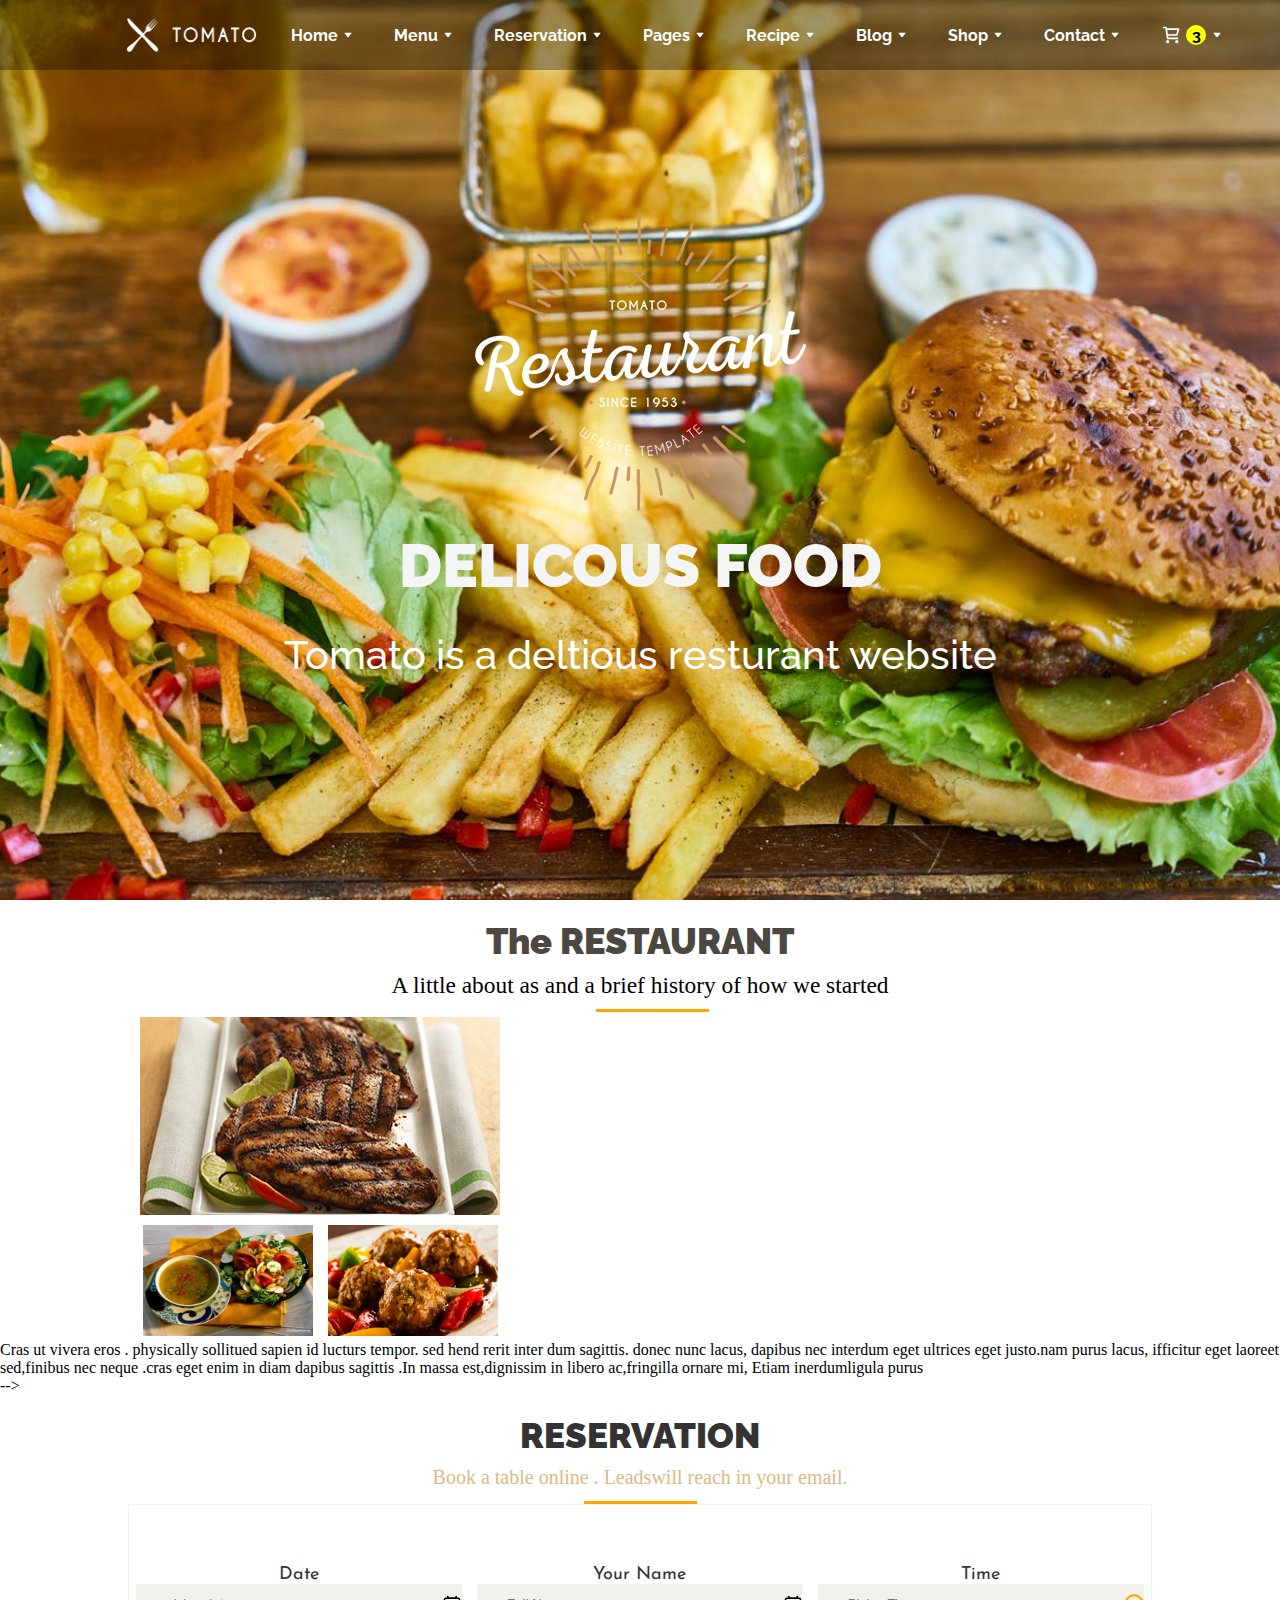
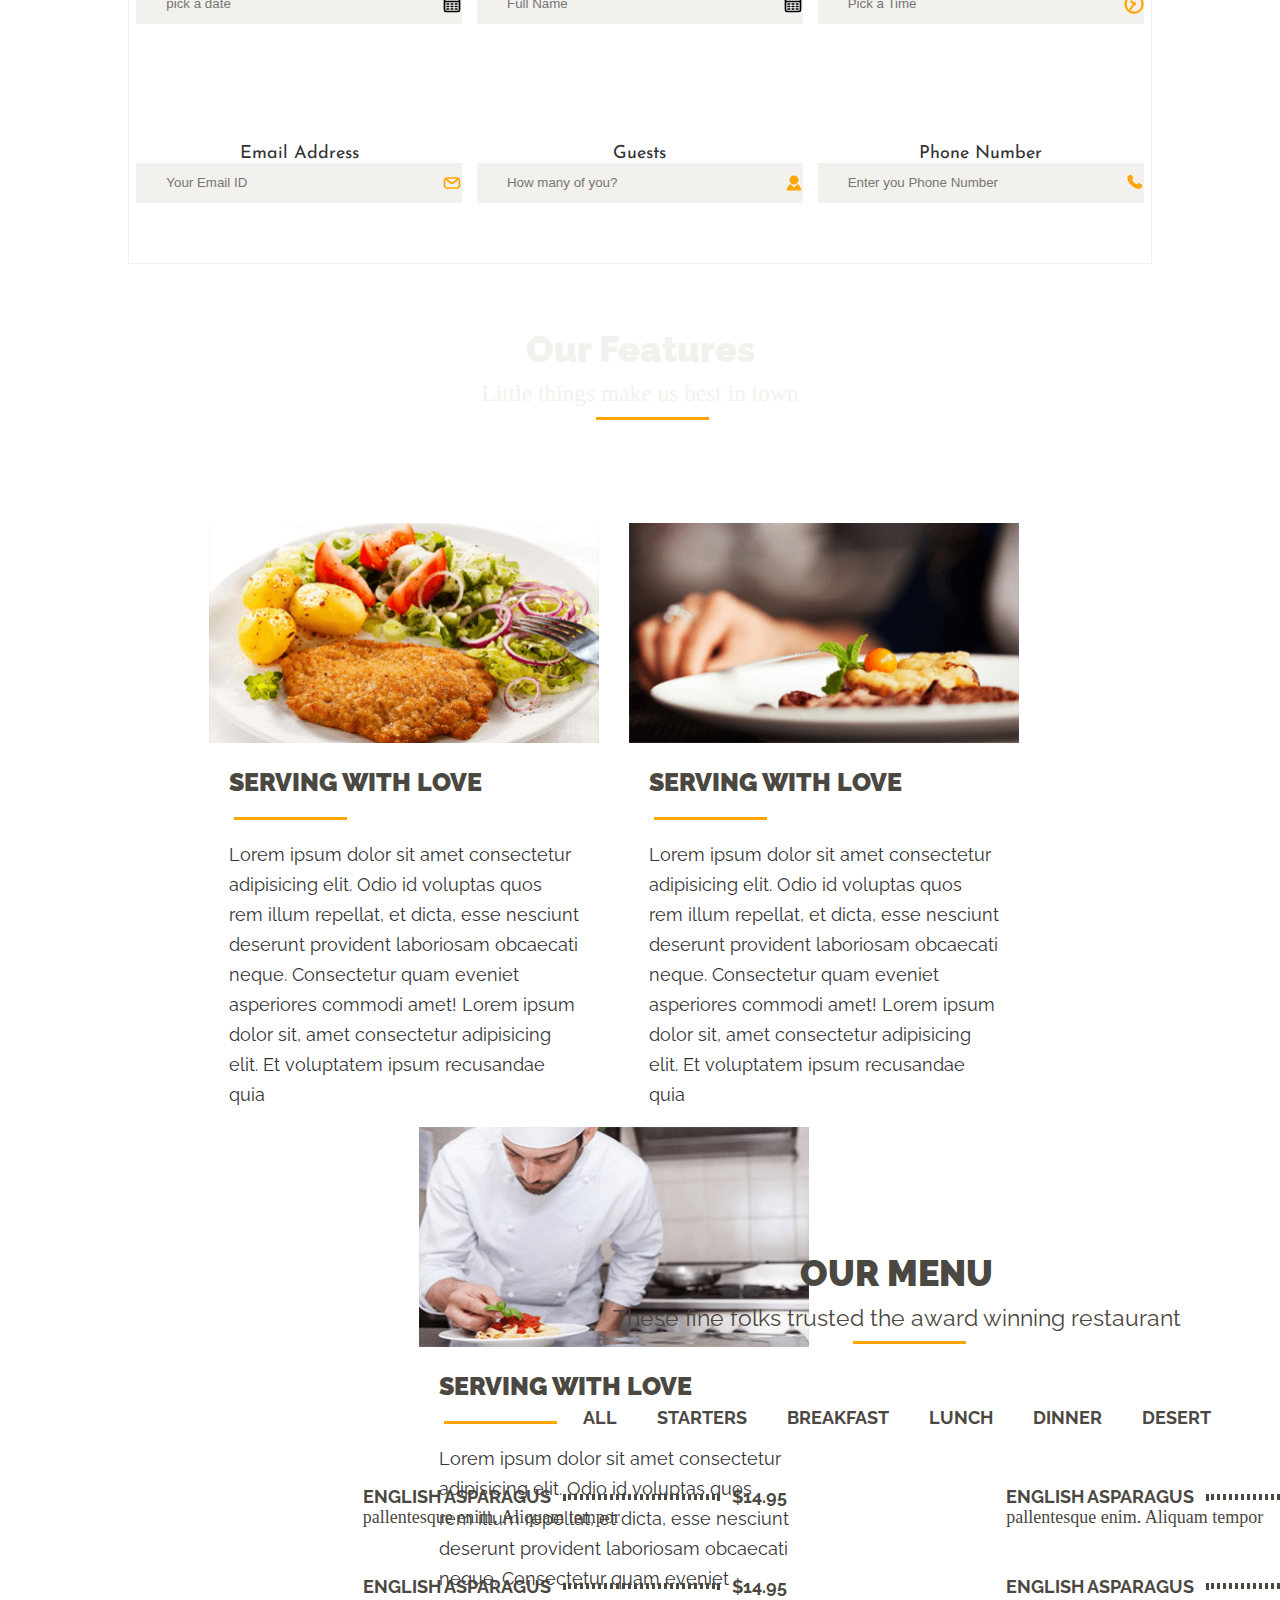
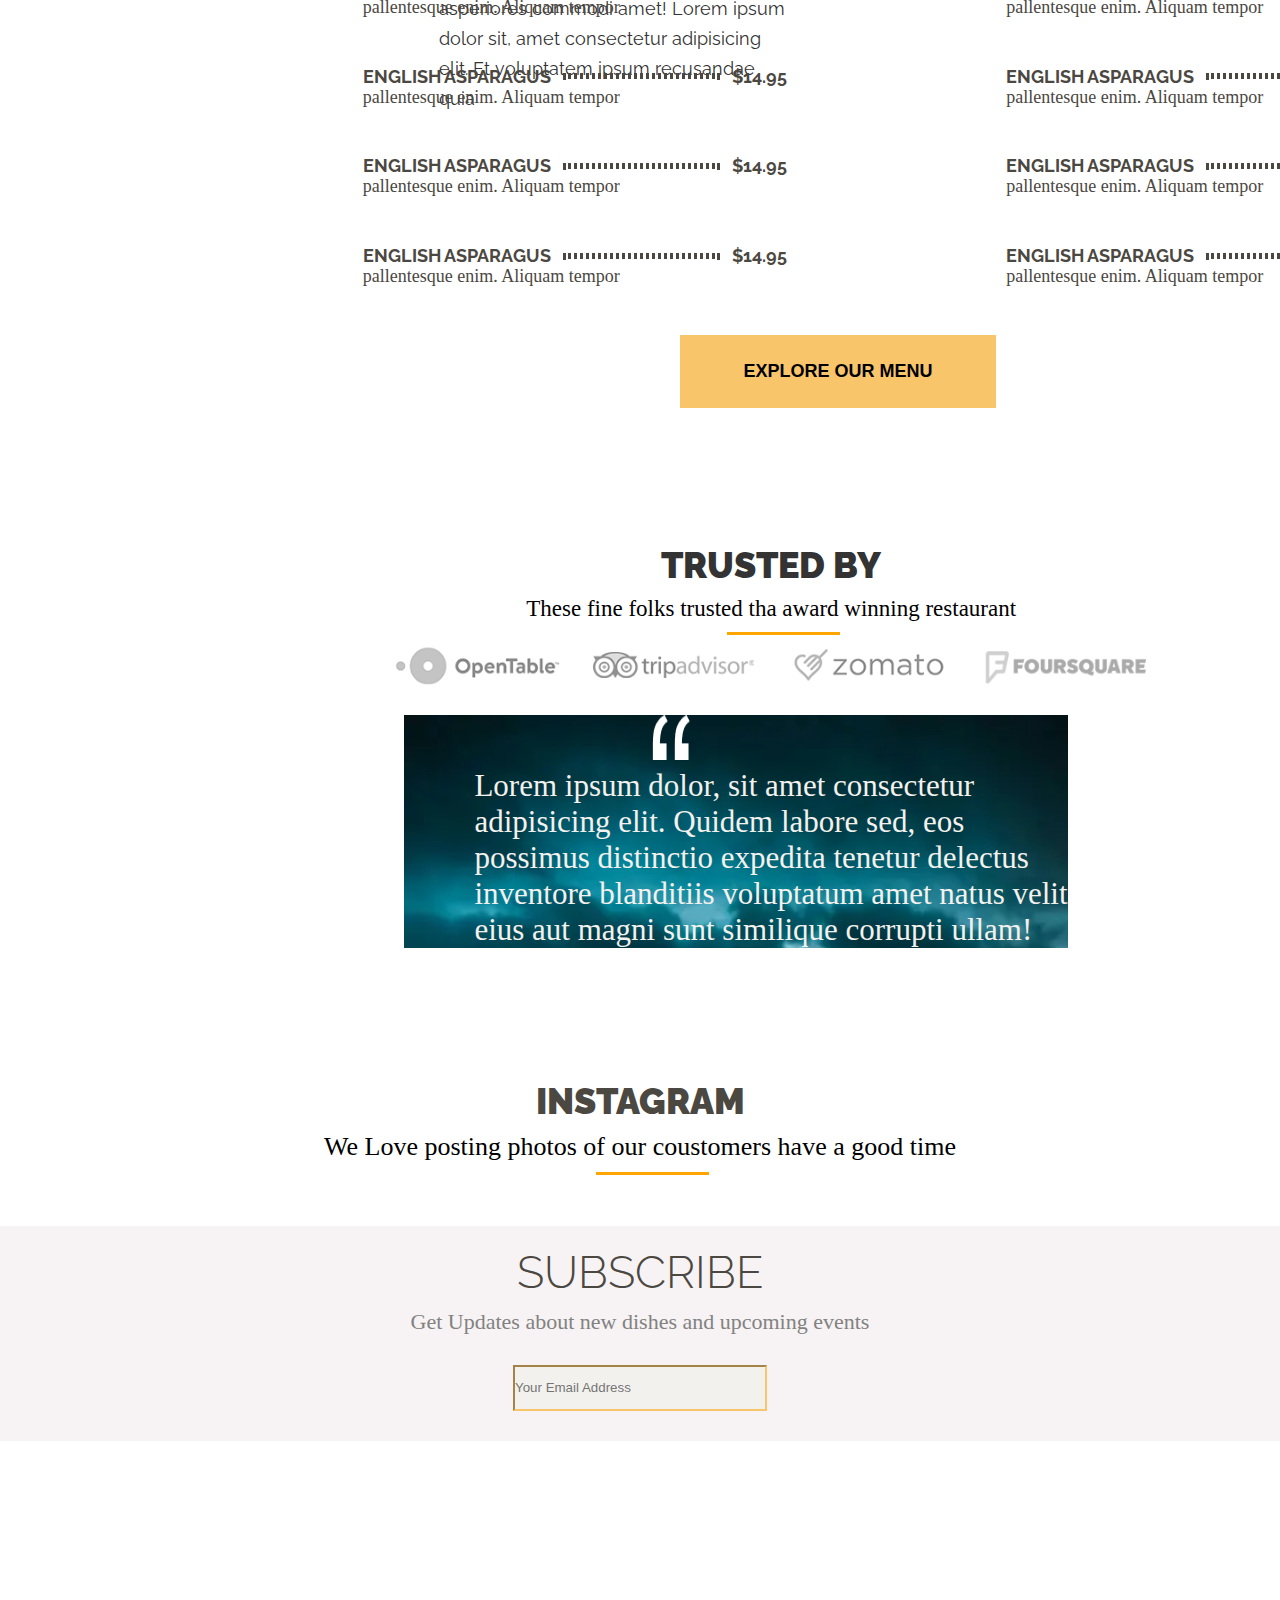
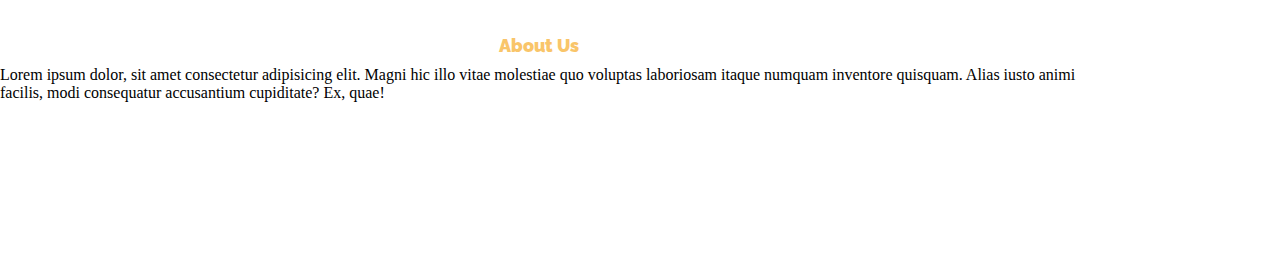
<file: index.html>
<!DOCTYPE html>
<html lang="en">

<head>
    <meta charset="UTF-8">
    <meta name="viewport" content="width=device-width, initial-scale=1.0">
    <title>Document</title>
    <link rel="stylesheet" href="/style.css">
</head>

<body>
    <header>
        <img src="/img/logo.png" alt="" height="34" width="130" class="logo">
        <nav class="nav-bar">
            <div class="navbar">

                <a href="">Home</a>
                <img src="/img/dropdown-svgrepo-com.svg" alt="" height="12" width="12">
            </div>
            <div>
                <a href="">Menu</a>
                <img src="/img/dropdown-svgrepo-com.svg" alt="" height="12" width="12">
            </div>
            <div>
                <a href="">Reservation</a>
                <img src="/img/dropdown-svgrepo-com.svg" alt="" height="12" width="12">
            </div>
            <div>
                <a href="">Pages</a>
                <img src="/img/dropdown-svgrepo-com.svg" alt="" height="12" width="12">
            </div>
            <div>
                <a href="">Recipe</a>
                <img src="/img/dropdown-svgrepo-com.svg" alt="" height="12" width="12">
            </div>
            <div>
                <a href="">Blog</a>
                <img src="/img/dropdown-svgrepo-com.svg" alt="" height="12" width="12">
            </div>
            <div>
                <a href="">Shop</a>
                <img src="/img/dropdown-svgrepo-com.svg" alt="" height="12" width="12">
            </div>
            <div>
                <a href="">Contact</a>
                <img src="/img/dropdown-svgrepo-com.svg" alt="" height="12" width="12">
            </div>
            <div class="cart">
                <img src="/img/cart-shopping-svgrepo-com.svg" alt="cart" height="20" width="20">
                <div class="cart-num">
                    3
                </div>
                <img src="/img/dropdown-svgrepo-com.svg" alt="" height="12" width="12">
            </div>


        </nav>




    </header>
    <main>
        <section class="hero-section">
            <img src="/img/hero-logo.png" alt="" class="hero-logo">
            <h1>DELICOUS FOOD</h1>
            <p class="white">Tomato is a deltious resturant website</p>
            <!-- <img src="/img/arrow-down.png" alt="" height="58" width="35" > -->
        </section>

        <section class="empty-section">
            <div>
                <h1 class="brief">The RESTAURANT</h1>
                <p class="brief1">A little about as and a brief history of how we started</p>
                <p class="line"> </p>


            </div>


            <div class="hero">
                <div>

                    <img src="/img/thumb1.png" alt="" height="198.3" width="360">
                </div>

                <div>
                    <img src="/img/pic2.jpg" alt="" height="110.3" width="170">
                    <img src="/img/pic3.jpg" alt="" height="110.3" width="170">
                </div>
            </div>
            </div>

            <p>Cras ut vivera eros . physically sollitued sapien id lucturs tempor. sed hend rerit inter dum
                sagittis.
                donec nunc lacus, dapibus nec interdum eget ultrices eget justo.nam purus lacus, ifficitur eget
                laoreet
                sed,finibus nec neque .cras eget enim in diam dapibus sagittis .In massa est,dignissim in libero
                ac,fringilla ornare mi, Etiam inerdumligula purus</p>

            </div>


            </div>
        </section>

        <!-- DRY => do not repeat yourself -->

        <!-- <section class="reservations">
            <!-- section header -->
        <!-- <div class="section-header">
                <h1>RESERVATIONS</h1>
                <p>Book a table online. Leads will reach in your email.</p>
                <p class="heading-dash"></p>
            </div>

            <div class="reservation-input-grid">
                <div class="reservation-inputs">
                    <p>Date</p>
                    <div>
                        <input type="text" placeholder="pick a date">
                        <img src="/img/calendar-days-svgrepo-com.svg" alt="calendar icon" height="12" width="12">
                    </div>
                </div>
                <div>
                    <p>Date</p>
                    <div>
                        <input type="text" placeholder="pick a date">
                        <img src="" alt="">
                    </div>

                </div>
                <div>
                    <p>Date</p>
                    <div>
                        <input type="text" placeholder="pick a date">
                        <img src="" alt="">
                    </div>

                </div>
                <div>
                    <p>Date</p>
                    <div>
                        <input type="text" placeholder="pick a date">
                        <img src="" alt="">
                    </div>

                </div>
                <div>
                    <p>Date</p>
                    <div>
                        <input type="text" placeholder="pick a date">
                        <img src="" alt="">
                    </div>

                </div>
                <div>
                    <p>Date</p>
                    <div>
                        <input type="text" placeholder="pick a date">
                        <img src="" alt="">
                    </div>

                </div>
            </div> -->

        <!-- </section> --> -->
        <section class="RESERVATION">
            <div class="header-reservation">
                <h1>RESERVATION</h1>
                <p>Book a table online . Leadswill reach in your email.</p>
                <p class="dash-line"></p>
            </div>
            <div class="grid">
                <div class="grids">
                    <p>Date</p>
                    <div>
                        <input type="text" placeholder="pick a date">
                        <img src="/img/calendar-days-svgrepo-com.svg" alt="" height="20" width="20">
                    </div>
                </div>
                <div class="grids">
                    <p>Your Name</p>
                    <div>
                        <input type="text" placeholder="Full Name">
                        <img src="/img/calendar-days-svgrepo-com.svg" alt="" height="20" width="20">
                    </div>
                </div>
                <div class="grids">
                    <p>Time</p>
                    <div>
                        <input type="text" placeholder="Pick a Time">
                        <img src="/img/time-svgrepo-com.svg" alt="" height="20" width="20">
                    </div>
                </div>
                <div class="grids">
                    <p>Email Address</p>
                    <div>
                        <input type="text" placeholder="Your Email ID">
                        <img src="/img/message-mail-email-letter-envelope-svgrepo-com.svg" alt="" height="20"
                            width="20">
                    </div>
                </div>
                <div class="grids">
                    <p>Guests</p>
                    <div>
                        <input type="text" placeholder="How many of you?">
                        <img src="/img/account-svgrepo-com.svg" alt="" height="18" width="18">
                    </div>
                </div>
                <div class="grids">
                    <p>Phone Number</p>
                    <div>
                        <input type="text" placeholder="Enter you Phone Number">
                        <img src="/img/phone-svgrepo-com.svg" alt="" height="20" width="20">
                    </div>
                </div>
            </div>

        </section>


        <Section class="features">
            <div class="header-features">
                <h1>Our Features</h1>
                <p>Little things make us best in town</p>
                <p class="line"></p>
            </div>
            <div class="cards">

                <div class="card">
                    <img src="/img/thumb5.png" alt="" height="220px" width="390px">


                    <h1>SERVING WITH LOVE</h1>
                    <P class="line">
                    </P>
                    <p>Lorem ipsum dolor sit amet consectetur adipisicing elit. Odio id voluptas quos rem illum
                        repellat, et dicta, esse nesciunt deserunt provident laboriosam obcaecati neque. Consectetur
                        quam eveniet asperiores commodi amet!
                        Lorem ipsum dolor sit, amet consectetur adipisicing elit. Et voluptatem ipsum recusandae quia

                    </p>



                </div>
                <div class="card">
                    <img src="/img/thumb8.png" alt="" height="220px" width="390px">


                    <h1>SERVING WITH LOVE</h1>
                    <P class="line">
                    </P>
                    <p>Lorem ipsum dolor sit amet consectetur adipisicing elit. Odio id voluptas quos rem illum
                        repellat, et dicta, esse nesciunt deserunt provident laboriosam obcaecati neque. Consectetur
                        quam eveniet asperiores commodi amet!
                        Lorem ipsum dolor sit, amet consectetur adipisicing elit. Et voluptatem ipsum recusandae quia

                    </p>



                </div>
                <div class="card">
                    <img src="/img/thumb71.png" alt="" height="220px" width="390px">


                    <h1>SERVING WITH LOVE</h1>
                    <P class="line">
                    </P>
                    <p>Lorem ipsum dolor sit amet consectetur adipisicing elit. Odio id voluptas quos rem illum
                        repellat, et dicta, esse nesciunt deserunt provident laboriosam obcaecati neque. Consectetur
                        quam eveniet asperiores commodi amet!
                        Lorem ipsum dolor sit, amet consectetur adipisicing elit. Et voluptatem ipsum recusandae quia

                    </p>



                </div>


            </div>
        </Section>


        <section class="menu">
            <div class="header-menu">
                <h1>OUR MENU</h1>
                <p>These fine folks trusted the award winning restaurant</p>
                <p class="line">

                </p>
            </div>
            <div class="menu-tags">
                <span class="tagsort">ALL</span>
                <span>STARTERS</span>
                <span>BREAKFAST</span>
                <span>LUNCH</span>
                <span>DINNER</span>
                <span>DESERT</span>
            </div>

            <div class="menu-row">
                <div class="items">
                    <div>
                        <h4>ENGLISH ASPARAGUS</h4>
                        <p class="dot">
                        </p>
                        <h4>$14.95</h4>

                    </div>
                    <p>pallentesque enim. Aliquam tempor</p>



                </div>

                <div class="items">
                    <div>
                        <h4>ENGLISH ASPARAGUS</h4>
                        <p class="dot">
                        </p>
                        <h4>$14.95</h4>

                    </div>
                    <p>pallentesque enim. Aliquam tempor</p>



                </div>
                <div class="items">
                    <div>
                        <h4>ENGLISH ASPARAGUS</h4>
                        <p class="dot">
                        </p>
                        <h4>$14.95</h4>

                    </div>
                    <p>pallentesque enim. Aliquam tempor</p>



                </div>
                <div class="items">
                    <div>
                        <h4>ENGLISH ASPARAGUS</h4>
                        <p class="dot">
                        </p>
                        <h4>$14.95</h4>

                    </div>
                    <p>pallentesque enim. Aliquam tempor</p>



                </div>
                <div class="items">
                    <div>
                        <h4>ENGLISH ASPARAGUS</h4>
                        <p class="dot">
                        </p>
                        <h4>$14.95</h4>

                    </div>
                    <p>pallentesque enim. Aliquam tempor</p>



                </div>
                <div class="items">
                    <div>
                        <h4>ENGLISH ASPARAGUS</h4>
                        <p class="dot">
                        </p>
                        <h4>$14.95</h4>

                    </div>
                    <p>pallentesque enim. Aliquam tempor</p>



                </div>
                <div class="items">
                    <div>
                        <h4>ENGLISH ASPARAGUS</h4>
                        <p class="dot">
                        </p>
                        <h4>$14.95</h4>

                    </div>
                    <p>pallentesque enim. Aliquam tempor</p>



                </div>
                <div class="items">
                    <div>
                        <h4>ENGLISH ASPARAGUS</h4>
                        <p class="dot">
                        </p>
                        <h4>$14.95</h4>

                    </div>
                    <p>pallentesque enim. Aliquam tempor</p>



                </div>
                <div class="items">
                    <div>
                        <h4>ENGLISH ASPARAGUS</h4>
                        <p class="dot">
                        </p>
                        <h4>$14.95</h4>

                    </div>
                    <p>pallentesque enim. Aliquam tempor</p>



                </div>
                <div class="items">
                    <div>
                        <h4>ENGLISH ASPARAGUS</h4>
                        <p class="dot">
                        </p>
                        <h4>$14.95</h4>

                    </div>
                    <p>pallentesque enim. Aliquam tempor</p>



                </div>


                <button>
                    EXPLORE OUR MENU
                </button>

            </div>


            </div>

            </div>
        </section>
        <section class="trusted">
            <div class="trus-header">
                <h1>TRUSTED BY</h1>
                <p>These fine folks trusted tha award winning restaurant</p>
                <p class="line">

                </p>


            </div>
            <div class="imge">
                <!-- < img src="/img/foodsquare.png" alt="" height="60" width="164"> -->
                    <img src="/img/opentable.png" alt="" height="60" width="164">
                    <img src="/img/tripadvisor.png" alt="" height="60" width="164">
                    <img src="/img/zomato.png" alt="" height="60" width="164">
                    <img src="/img/foodsquare.png" alt="" height="60" width="164">
            </div>
            <div class="worlds">
                <img class="quote" src="/img/quote (1).png" alt="" height="45" width="38">
                <p>Lorem ipsum dolor, sit amet consectetur adipisicing elit. Quidem labore sed, eos possimus distinctio
                    expedita tenetur delectus inventore blanditiis voluptatum amet natus velit eius aut magni sunt
                    similique corrupti ullam!</p>




            </div>

        </section>
        <section class="instagram">
            <div class="inst">
                <h1>INSTAGRAM</h1>
                <P>We Love posting photos of our coustomers have a good time </P>
                <p class="line">

                </p>
            </div>
        </section>
        <section class="subscribe">
            <div class="sub">
                <h1>SUBSCRIBE</h1>
                <p>Get Updates about new dishes and upcoming events</p>
                <input type="text" placeholder="Your Email Address">
            </div>
        </section>

        <section class="footer">
            <div class="head">
                <h1>About Us</h1>
                <p>Lorem ipsum dolor, sit amet consectetur adipisicing elit. Magni hic illo vitae molestiae quo voluptas
                    laboriosam itaque numquam inventore quisquam. Alias iusto animi facilis, modi consequatur
                    accusantium cupiditate? Ex, quae!</p>
                    
            </div>
        </section>

    </main>

</body>

</html>
</file>
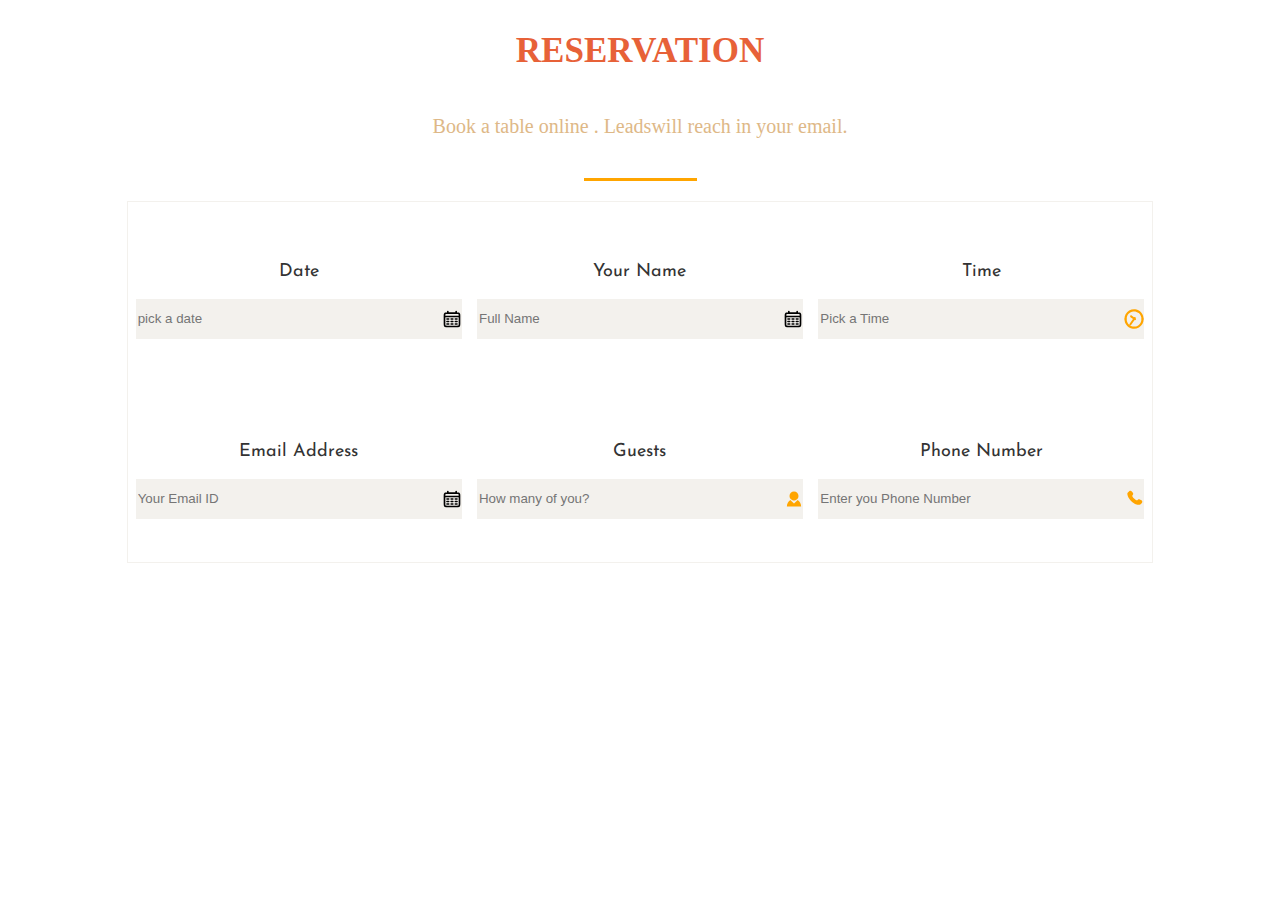
<file: index1.html>
<!DOCTYPE html>
<html lang="en">

<head>
    <meta charset="UTF-8">
    <meta name="viewport" content="width=device-width, initial-scale=1.0">
    <title>Document</title>
    <link rel="stylesheet" href="/style1.css">
</head>

<body>
    <section class="RESERVATION">
        <div class="header-reservation">
            <h1>RESERVATION</h1>
            <p>Book a table online . Leadswill reach in your email.</p>
            <p class="dash-line"></p>
        </div>
        <div class="grid">
            <div class="grids">
                <p>Date</p>
                <div>
                    <input type="text" placeholder="pick a date">
                    <img src="/img/calendar-days-svgrepo-com.svg" alt="" height="20" width="20">
                </div>
            </div>
            <div class="grids">
                <p>Your Name</p>
                <div>
                    <input type="text" placeholder="Full Name">
                    <img src="/img/calendar-days-svgrepo-com.svg" alt="" height="20" width="20">
                </div>
            </div><div class="grids">
                <p>Time</p>
                <div>
                    <input type="text" placeholder="Pick a Time">
                    <img src="/img/time-svgrepo-com.svg" alt="" height="20" width="20">
                </div>
            </div><div class="grids">
                <p>Email Address</p>
                <div>
                    <input type="text" placeholder="Your Email ID">
                    <img src="/img/calendar-days-svgrepo-com.svg" alt="" height="20" width="20">
                 </div>
            </div><div class="grids">
                <p>Guests</p>
                <div>
                    <input type="text" placeholder="How many of you?">
                    <img src="/img/account-svgrepo-com.svg" alt="" height="18" width="18">
                </div>
            </div><div class="grids">
                <p>Phone Number</p>
                <div>
                    <input type="text" placeholder="Enter you Phone Number">
                    <img src="/img/phone-svgrepo-com.svg" alt="" height="20" width="20">
                </div>
            </div>
        </div>

    </section>

    </body
>



</html>
</file>
<file: style.css>
@import url('https://fonts.googleapis.com/css2?family=Josefin+Sans:ital,wght@0,100..700;1,100..700&family=Raleway:ital,wght@0,100..900;1,100..900&display=swap');
@import url('https://fonts.googleapis.com/css2?family=Josefin+Sans:ital,wght@0,100..700;1,100..700&family=Raleway:ital,wght@0,100..900;1,100..900&display=swap');

* {
    margin: 0;
    padding: 0;
    box-sizing: border-box;
}

.logo {
    height: 34px;
    width: 130px;
    margin-right: px;
}

body {
    height: 100vh;
    width: 100vw;
}

header {
    position: absolute;
    padding-right: 50px;
    padding-left: 120px;
    top: 0;
    height: 70px;
    width: 100vw;
    background: rgba(0, 0, 0, 0.33);
    display: flex;
    justify-content: space-around;
    align-items: center;
    font-family: 'Raleway', sans-serif;
    font-weight: 700;
    top: 0;
    z-index: 2;
    gap: 20px;


}

.cart {
    display: flex;
    align-items: center;
    justify-content: center;
    gap: 5px;
}

.cart-num {
    display: flex;
    justify-content: center;
    align-items: center;
    border-radius: 50%;
    height: 20px;
    width: 20px;
    background-color: yellow;
}



.nav-bar {
    display: flex;
    justify-content: center;
    align-items: center;
    gap: 40px;

}

a {
    all: unset;
    color: white
}



.hero-section {
    position: relative;
    height: 100vh;
    width: 100vw;
    background: url(/img/hero-bg.jpg) no-repeat center center/cover;
    background-size: cover;
    display: flex;
    justify-content: center;
    align-items: center;
    flex-direction: column;
    color: black;
}

h1 {
    color:whitesmoke;
    font-size: 60px;
    font-family: 'Raleway', sans-serif;
    font-weight: 900;
    margin: 20px 0px 10px;
}

.white {
    color: white;
    font-size: 40px;
    margin-top: 80px;
    font-family: 'Raleway', sans-serif;
    font-weight: 500;
    margin: 20px 0px 10px;
}

.empty-section {
    height: 100;
    width: 100vw;
    color: black;
    /* color: #4B4741; */
    display: flex;
    justify-content: center;
    align-items: center;
    flex-direction: column;

}

.empty-section div {
    display: flex;
    justify-content: center;
    align-items: center;
    flex-direction: column;
}

.brief {
    
    font-size: 36px;
    font-family: 'raleway' , 'sans-seif';
    color: #4B4741;
}
.brief1{
    font-size: 23.4px;
    font-family: 'josefin-sans';
}

.line {

    height: 3px;
    width: 113px;
    background-color: orange;


}

.hero {
    padding-right: 50%;
    /* width: 100%; */
    display: flex;
    justify-content: center;
    align-items: center;
    flex-direction: column;
}

.hero div{
    display: flex;
    justify-content: center;
    align-items: center;
    flex-direction: row;
    margin: 5px 0 5px;
    gap: 15px;
}

/* .par{
    display: flex;
    justify-content: center;
    align-items: center;
    flex-direction: column;
} */

/* .images {
    width: 100%;
    display: flex;
    justify-content: center;
    align-items: center;
    flex-direction: column;
} */

/* .small-images {

    display: flex;
    justify-content: center;
    align-items: center;
    flex-direction: row;
    max-width: 800px;
} */


/* reservations section */
/* .reservations {
    width: 100%;
    height: 100%;
    display: flex;
    justify-content: center;
    align-items: center;
    flex-direction: column;
}

.section-header {
    width: 100%;
    display: flex;
    justify-content: center;
    align-items: center;
    flex-direction: column ;
}

.section-header h1 {
    color: #4B4741;  
    font-size: 34px;
}

.section-header p {
    font-size: 24px;
    color: #777777;
}

.heading-dash {
    margin: 20px 0;

    height: 3px;
    width: 113px;
    background-color: #f9c56a;
}

.reservation-input-grid {
    width: 100%;
    display: grid;
    grid-template-columns: 1fr 1fr 1fr;
    justify-items: center;
}

.reservation-inputs {
    height: 105px;
    width: 357px;
    display: flex;
    justify-content: center;
    align-items: start;
    flex-direction: column;
}

.reservation-inputs input {
    all: unset;
}
.reservation-inputs div {
    background-color: #f3f1ed;
    height: 40px;
    width: 326px;
    display: flex;
    justify-content: center;
    align-items: center;
}

.grids p{
    height: 25px;
    width: 39px;
} */
.RESERVATION {

    height: 100%;
    width: 100%;
    display: flex;
    justify-content: center;
    align-items: center;
    flex-direction: column;
}




.header-reservation {
    height: 100%;
    width: 100%;
    display: flex;
    justify-content: center;
    align-items: center;
    flex-direction: column;
}

.header-reservation h1 {
    font-size: 35px;
    color: #333333;
}

.header-reservation p {
    font-size: 20px;
    color: burlywood;

}

.dash-line {
    height: 3px;
    background: orange;
    width: 113px;
    margin-top: 1%;

}

.grid {
    height: 40vh;
    width: 80vw;
    display: grid;
    grid-template-columns: 1fr 1fr 1fr;
    justify-items: center;
    border: 1px solid #f3f1ed;

}

.grids {
    display: flex;
    justify-content: center;
    align-items: center;
    flex-direction: column;
    font-family: "Josefin sans";
    color: #333333;
    font-size: 18px;

}

.grids div {
    background-color: #f3f1ed;
    font-family: "Josefin sans";
    height: 40px;
    width: 326px;
    /* background: gray; */
    display: flex;
    justify-content: center;
    align-items: center;
    /* flex-direction: ; */
    border-color: #f3f1ed;
}

.grids input {
    background: #f3f1ed;
    height: 40%;
    width: 326px;
    border: 0.1px #f3f1ed;
    display: flex;
    justify-content: center;
    align-items: center;
}

.features {

    height: 100vh;
    background-image: url("https://demo.web3canvas.com/themeforest/tomato/img/bg4.png");
    background-repeat: no-repeat;
    background-size: cover;
}

.header-features {
    font-family: 'ra';
    display: flex;
    justify-content: center;
    align-items: center;
    flex-direction: column;
    color: #f3f1ed;
}

.header-features h1 {
    margin-top: 5%;
    color: #f3f1ed;

    font-size: 36px;
}

.header-features p {
    font-size: 23.4px;
}

.line {

    margin-left: 25px;
    width: 113px;
    height: 3px;
}

.cards {
    /* margin-top: 10%; */
    /* margin-left: 5%; */
    width: 100%;
    height: 574.14px;
    display: flex;
    justify-content: center;
    align-items: center;
    flex-wrap: wrap;
    padding-right: 20%;
    color: #333333;
    gap: 30px;
    margin: 8%;


}

.card {
    background: #fff;
    width: 390px;
    height: 574.14px;
}

.card h1 {

    font-size: 25px;
    color: #4B4741;
    text-align: start;
    padding-left: 20px;

}

.card p {
    font-size: 18px;
    padding-left: 20px;
    padding-right: 20px;
    font-family: 'raleway';
    margin-top: 20px;
    line-height: 30px;


}

.menu {
    height: 867.14px;
    width: 1665px;
    display: flex;
    justify-content: center;
    align-items: center;
    flex-direction: column;
    padding-left:10% ;

}

.header-menu {
    display: flex;
    justify-content: center;
    align-items: center;
    flex-direction: column;
    font-family: 'raleway', 'sans-serif';
    /* font-size: 36px; */
    color: #4B4741;
}

.header-menu h1 {
    color: #4B4741;
    font-size: 36px;
    /* margin: 20px 0px 10px; */

}

.header-menu p {
    font-size: 23px;
}

.line {
    margin-top: 10px;
}

.menu-tags {
    display: flex;
    justify-content: center;
    align-items: center;
    flex-direction: row;
    height: 45.7px;
    width: 1140px;
    gap: 40px;
    margin-top: 50px;
}

.tagsort {
    font-size: 18px;
    font-family: 'raleway', 'sans-serif';
    color: #4B4741;
    font-weight: bold;

}

span {
    font-size: 18px;
    font-weight: bold;
    font-family: 'raleway', 'sans-serif';
    color: #4B4741;
    gap: 10px;
}

.menu-row {
    margin-top: 3%;
     display:grid; 
    justify-items: center;
grid-template-columns: 1fr 1fr;
   gap: 10%;

    height: 477.5px;
    width: 1170px; */

}

/* .items{
    display:flex;
    justify-content: center;
    align-items: center;
    flex-direction: row;

} */
.items div {
    display: flex;
    justify-content: center;
    align-items: center;
    flex-direction: row;
    gap: 12px;
    

}

.items div h4 {

    
    font-family: 'raleway', 'sans-serif';
    font-size: 18px;
    color: #4B4741;
}
.items p{
    font-family: 'josefin-sans' , 'sans-serif';
    font-size: large;
}

.dot {
    border: 3px dotted #4B4741;
    width: 157px;

}

.items {

    display: flex;
    justify-content: center;
    align-items: start;
    flex-direction: column;

    font-size: 18px;
    font-family: 'josefin-sans';
    color: #4B4741;
}
button{
    height: 73px;
    width: 60% ;
    background: #f9c56a;
    border: #f9c56a;
    margin-left: 100%;
    font-weight: bold;
    font-size: 18px;
    cursor: pointer;
    
}


.trusted{
    height: 628px;
    width: 1088px;
    display:flex ;
    justify-content: center;
    align-items: center;
    flex-direction:column;
    padding-left: 30%;


}
.trus-header{
    /* padding-left: 60%; */
    display: flex;
    justify-content: center;
    align-items: center;
    flex-direction: column;

}
.trus-header h1{
    color: #333333;
    font-size: 36px;
    font-family: 'raleway';
}
.trus-header p{

    font-size: 23px;
    font-family: 'josefin-sans';

}
.trusted div{
    padding-left: 10%;
}
.imge{
    display: flex;
    justify-content: center;
    align-items: center;
    flex-direction: row;
    gap: 5%;

}

.quote{
margin-left: 30%;

}
.worlds{
    font-size: 31px;
    font-family: 'Josefin-sans' , 'sans-serif';
    font-style: normal;
    margin: 20px;
    color: #f3f1ed;
    background-image: url(/img/OIP\ \(1\).webp) ;
    background-size: cover;
}

.instagram{
    height: 220;
    width: 1088;
    display:flex;
    justify-content: center;
    align-items: center;
    flex-direction: column;
    
}
.inst{
    display: flex;
    justify-content: center;
    align-items: center;
    flex-direction: column;
    
}
.inst h1{
    font-size: 36px;
    color: #4B4741;
    font-family: 'raleway' ,'sans-serif'
    
}
.inst p{
    font-size: 26px;
    font-family: 'josefin-sans' , 'sans-serif';


}

.subscribe{
    margin-top: 4%;
    height: 206;
    width: 1088;
    background: #f7f3f4;
    display: flex;
    justify-content: center;
    align-items: center;
    flex-direction: column;
}
.sub{
    display: flex;
    justify-content: center;
    align-items: center;
    flex-direction: column;
}
.sub h1{
    font-size: 45px;
    color: #4B4741;
    font-weight: 300;
    font-family: 'raleway';
}
.sub p{
    font-size: 22px;
    color: #828281;
    font-family: 'josefin-sans';
}

input{
    height: 46px;
    width: 254px;
    border-color: #f9c56a;
    background: #f3f1ed;
    

    
    
    margin: 30px;
    

    
    
}

.footer{
    height: 435px;
    width: 1088px;
    display: flex;
    justify-content: center;
    align-items: center;
    flex-direction: row;
}
.head{
    display: flex;
    justify-content: center;
    align-items: center;
    flex-direction: column;
    margin-right: 10px;
}

.head h1{
    color:#f9c56a;
    font-Size:18px;
    font-family: 'raleway' , 'sans-serif';
}
.head p{
    list-style: 4;
}
</file>
<file: style1.css>
@import url('https://fonts.googleapis.com/css2?family=Josefin+Sans:ital,wght@0,100..700;1,100..700&family=Raleway:ital,wght@0,100..900;1,100..900&display=swap');

.RESERVATION {
    height: 100%;
    width: 100%;
    display: flex;
    justify-content: center;
    align-items: center;
    flex-direction: column;


}

.header-reservation {
    height: 100%;
    width: 100%;
    display: flex;
    justify-content: center;
    align-items: center;
    flex-direction: column;
}

.header-reservation h1 {
    font-size: 35px;
    color: #e76138;
}

.header-reservation p {
    font-size: 20px;
    color: burlywood;

}

.dash-line {
    height: 3px;
    background: orange;
    width: 113px;
}

.grid {
    height: 40vh;
    width: 80vw;
    display: grid;
    grid-template-columns: 1fr 1fr 1fr;
    justify-items: center;
    border: 1px solid #f3f1ed;

}

.grids {
    display: flex;
    justify-content: center;
    align-items: center;
    flex-direction: column;
    font-family: "Josefin sans";
    color: #333333;
    font-size: 18px;

}

.grids div {
    background-color: #f3f1ed;
    font-family: "Josefin sans";
    height: 40px;
    width: 326px;
    /* background: gray; */
    display: flex;
    justify-content: center;
    align-items: center;
    /* flex-direction: ; */
    border-color: #f3f1ed;
}

.grids input {
    background: #f3f1ed;
    height: 40%;
    width: 326px;
    border: 0.1px #f3f1ed;
    display: flex;
    justify-content: center;
    align-items: center;
}
</file>
